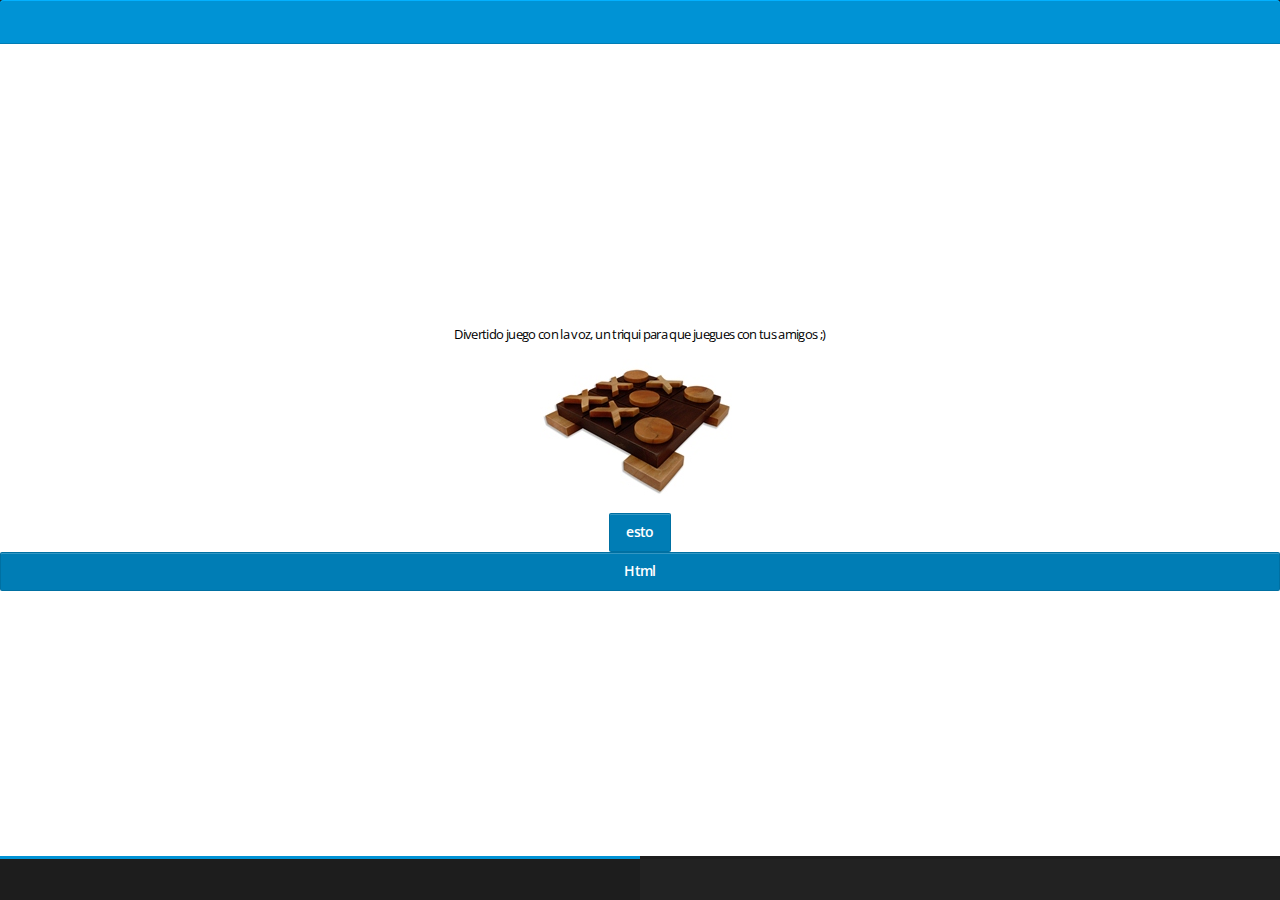
<file: Triqui/assets/www/app.html>
<html class=" scroll-enabled">
<head>
    <meta charset="utf-8">
    <title>Lungo 2.1 - Example</title>
    <meta name="description" content="">
    <meta name="author" content="Javier Jiménez Villar (@soyjavi)">
    <meta name="HandheldFriendly" content="True">
    <meta name="viewport" content="initial-scale=1.0, maximum-scale=1.0, user-scalable=no">
    <meta name="apple-mobile-web-app-capable" content="yes">
    <meta name="apple-mobile-web-app-status-bar-style" content="black">
    <meta name="format-detection" content="telephone=no">
    <meta http-equiv="cleartype" content="on">

    <!-- Main Stylesheet -->
	<link rel="stylesheet" href="css/index.css">
    <link rel="stylesheet" href="js/lungo/lungo.css">
    <link rel="stylesheet" href="js/lungo/lungo.icon.css">
    <link rel="stylesheet" href="js/lungo/lungo.icon.brand.css">
    <link rel="stylesheet" href="js/lungo/lungo.css">
    <link rel="stylesheet" href="js/lungo/theme.lungo.css">
	
	<!-- Lungo - Dependencies-->
	<script  type="text/javascript" async src="js/index.js"></script> 
	<script  type="text/javascript" async src="js/quojs/quo.js"></script>
    <script  type="text/javascript" async src="js/lungo/lungo.js"></script>
    <!-- Lungo - Sandbox App -->


	
</head>

<body class="app" data-position="fixed">
<!-- Transitions : slide, pop, cover -->


<section id="main" class="show" data-transition="slide">


    <header data-title="Triqui Voice">
<!--         <nav>
            <a href="#article_1" data-router="article" class="left">
                Home
            </a>
            <a href="#article_2" data-router="article" class="right">
                Go
            </a>
        </nav> -->
    </header>
    <footer>
        <nav>
            <a href="#article_1" data-router="article" data-icon="home" class="active"></a>
            <a href="#article_3" data-router="article" data-icon="settings"></a>
			<!--<a href="#second" data-router="section" data-icon="right"></a> -->
       </nav>
    </footer>
    <article id="article_1" class="active" data-transition="slide">
	
		<div id="container" >
			<div id="content">
				<div id='inner'>
					</br>
					Divertido juego con la voz, un triqui para que juegues con tus amigos ;)
					</br>
						<img  src="img/2_triqui_madera.jpg" />
					</br>
					<div id="init">
						</br>
						<!--<a href="#main2" data-router="section" class="small button" data-transition="slide"> </a>-->
						<a href="#" id="un_ejemplo" class="button">esto</a>
						<a href="#" onclick="gameInit()" class="button anchor">Html</a>
				
					</div>
				</div>
			</div>
		</div>
        
    </article>
    <article id="article_2" data-transition="slide">
        <div id="container" >
			<div id="content">
				<div id='inner'>
					<table class="triquiTable">
						<tr>
							<td>a
							</td>
							<td>b
							</td>
							<td>c
							</td>
						</tr>
						<tr>
							<td>d
							</td>
							<td>e
							</td>
							<td>f
							</td>
						</tr>
						<tr>
							<td>g
							</td>
							<td>h
							</td>
							<td>i
							</td>
						</tr>
					</table>
				</div>
			</div>
		</div>
    </article>
	
	<article id="article_3" data-transition="slide">
	Configuraciones		
	</article>
</section>


<section id="second">
    <header data-back="home blue" data-title="example"></header>
    <article id="article_1_1" class="active">
        SECOND SECTION
    </article>
</section>

	  
	  
<section id="main2" data-transition="slide">
    <header data-title="Triqui Voice">
<!--         <nav>
            <a href="#article_1" data-router="article" class="left">
                Home
            </a>
            <a href="#article_2" data-router="article" class="right">
                Go
            </a>
        </nav> -->
    </header>
    <footer>
        <nav>
            <a href="#article_1" data-router="article" data-icon="home" class="active"></a>
            <a href="#article_3" data-router="article" data-icon="settings"></a>
			<!--<a href="#second" data-router="section" data-icon="right"></a> -->
       </nav>
    </footer>
    <article id="article_1" class="active" data-transition="slide">
	

					Cuantos Jugadores?
					</br>

					<p>
						<a href="#article_2" data-router="article"  class="small button" data-transition="slide">
						1
						</a>
						<a href="#article_2" data-router="article"  class="small button" data-transition="slide">
						2
						</a>
						
					</p>

        
    </article>
    <article id="article_2" data-transition="slide">
        <div id="container" >
			<div id="content">
				<div id='inner'>
					<table class="triquiTable">
						<tr>
							<td>a
							</td>
							<td>b
							</td>
							<td>c
							</td>
						</tr>
						<tr>
							<td>d
							</td>
							<td>e
							</td>
							<td>f
							</td>
						</tr>
						<tr>
							<td>g
							</td>
							<td>h
							</td>
							<td>i
							</td>
						</tr>
					</table>
				</div>
			</div>
		</div>
    </article>
	
	<article id="article_3" data-transition="slide">
	Configuraciones		
	</article>
</section>

<div id="overlay" class="notification">
  <div class="window show">
    <strong>I'm an overlay</strong>
    <button id="hide">Go away, overlay</button>
  </div>
</div>


<script type="text/javascript">
Lungo.init({
            name: 'example'
        });

Lungo.dom('#un_ejemplo').tap(function() {
    Lungo.Notification.html('<p class="p_ntf"><br><br>Bienvenido<br><br></p><br>', "Cerrar");
});
</script>

</body></html>
</file>
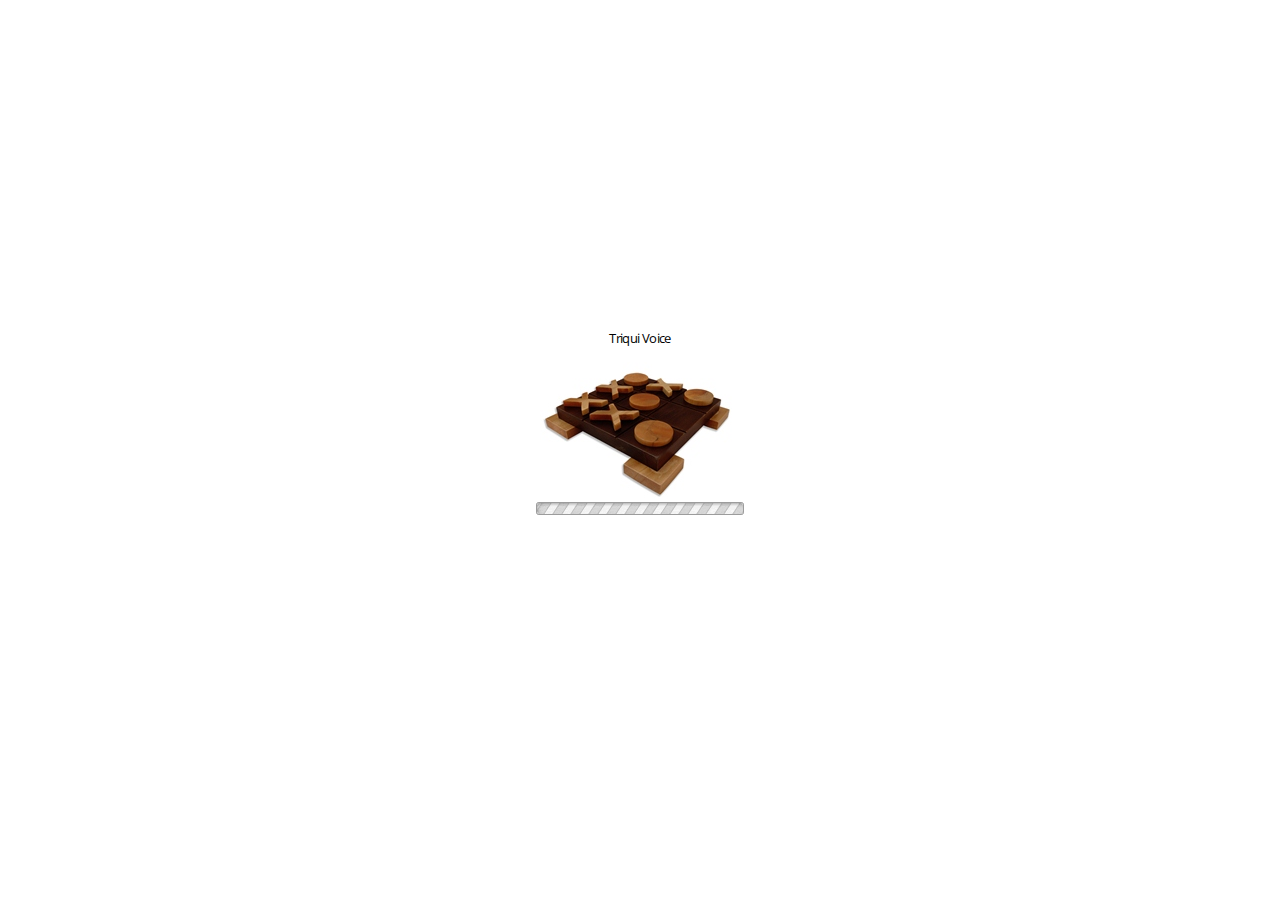
<file: Triqui/assets/www/index - copia.html>
<html class=" scroll-enabled">
<head>
    <meta charset="utf-8">
    <title>Lungo 2.1 - Example</title>
    <meta name="description" content="">
    <meta name="author" content="Javier Jiménez Villar (@soyjavi)">
    <meta name="HandheldFriendly" content="True">
    <meta name="viewport" content="initial-scale=1.0, maximum-scale=1.0, user-scalable=no">
    <meta name="apple-mobile-web-app-capable" content="yes">
    <meta name="apple-mobile-web-app-status-bar-style" content="black">
    <meta name="format-detection" content="telephone=no">
    <meta http-equiv="cleartype" content="on">

    <!-- Main Stylesheet -->
	<link rel="stylesheet" href="css/index.css">
    <link rel="stylesheet" href="js/lungo/lungo.css">
    <link rel="stylesheet" href="js/lungo/lungo.icon.css">
    <link rel="stylesheet" href="js/lungo/lungo.icon.brand.css">
    <link rel="stylesheet" href="js/lungo/lungo.css">
    <link rel="stylesheet" href="js/lungo/theme.lungo.css">
	
	<!-- Lungo - Dependencies -->
    <script src="js/quojs/quo.js"></script>
    <script src="js/lungo/lungo.js"></script><div class="notification"><div class="window"></div></div>
    <!-- Lungo - Sandbox App -->
	
	<!-- Phonegap Dependencies -->
    <!--  <script type="text/javascript" src="js/cordova-2.7.0.js"></script> -->
    <script type="text/javascript" src="js/index.js"></script>  
</head>

<body class="app" data-position="fixed">

<!-- Transitions : slide, pop, cover -->

	<section id="main" data-transition="cover" class="show">
		<article id="container" class="active">
			<div id="content">
				<div id='inner'>
					<b>Triqui Voice</b>
					</br>			
						<img  src="img/2_triqui_madera.jpg" />
					</br>
					<div id="init">
						<img  id="loading" src="img/border.gif" />
						</br>
						<a href="#loader" data-router="section" class="large button" id="comenzar" style="visibility:hidden">
						Start
						</a>
					</div>
				</div>
			</div>
		</article>
	</section>


    <section id="loader" data-transition="cover" >
        <header data-title="Asynchronoud load"><span class="title centered">Asynchronoud load</span></header>
        <article id="art1" >
            <br>
            <a href="#main2" data-router="section" class="large button" >
                Go to section
            </a>
			drhstjsrtjrdjkdrk
        </article>
    </section>

    
    
	<section id="main2" data-transition="cover">
		<header data-title="Async"><span class="title centered">Async</span></header>
		<article id="main-article" >
			Lorem ipsum dolor sit amet, consectetur adipiscing elit. Curabitur elementum molestie justo, eget tincidunt libero mollis vehicula. Nunc faucibus egestas leo, placerat rutrum tellus dictum imperdiet. Donec sit amet libero id metus fermentum blandit. Integer iaculis enim at nisi tincidunt ac mollis urna semper. Cras vehicula aliquam elementum. Quisque ac diam est, vel rhoncus urna. Aenean posuere vehicula ipsum, quis euismod diam euismod eu. Aenean mi sapien, pulvinar ut sodales ut, interdum vitae mi. Suspendisse et arcu leo. Nunc at metus at lectus condimentum malesuada. Curabitur sit amet risus ante, ac tincidunt dolor. Nulla sed odio sed ante adipiscing malesuada. Class aptent taciti sociosqu ad litora torquent per conubia nostra, per inceptos himenaeos.
		</article>
	</section>

	  

<script type="text/javascript">
    app.initialize();
</script>

</body></html>
</file>
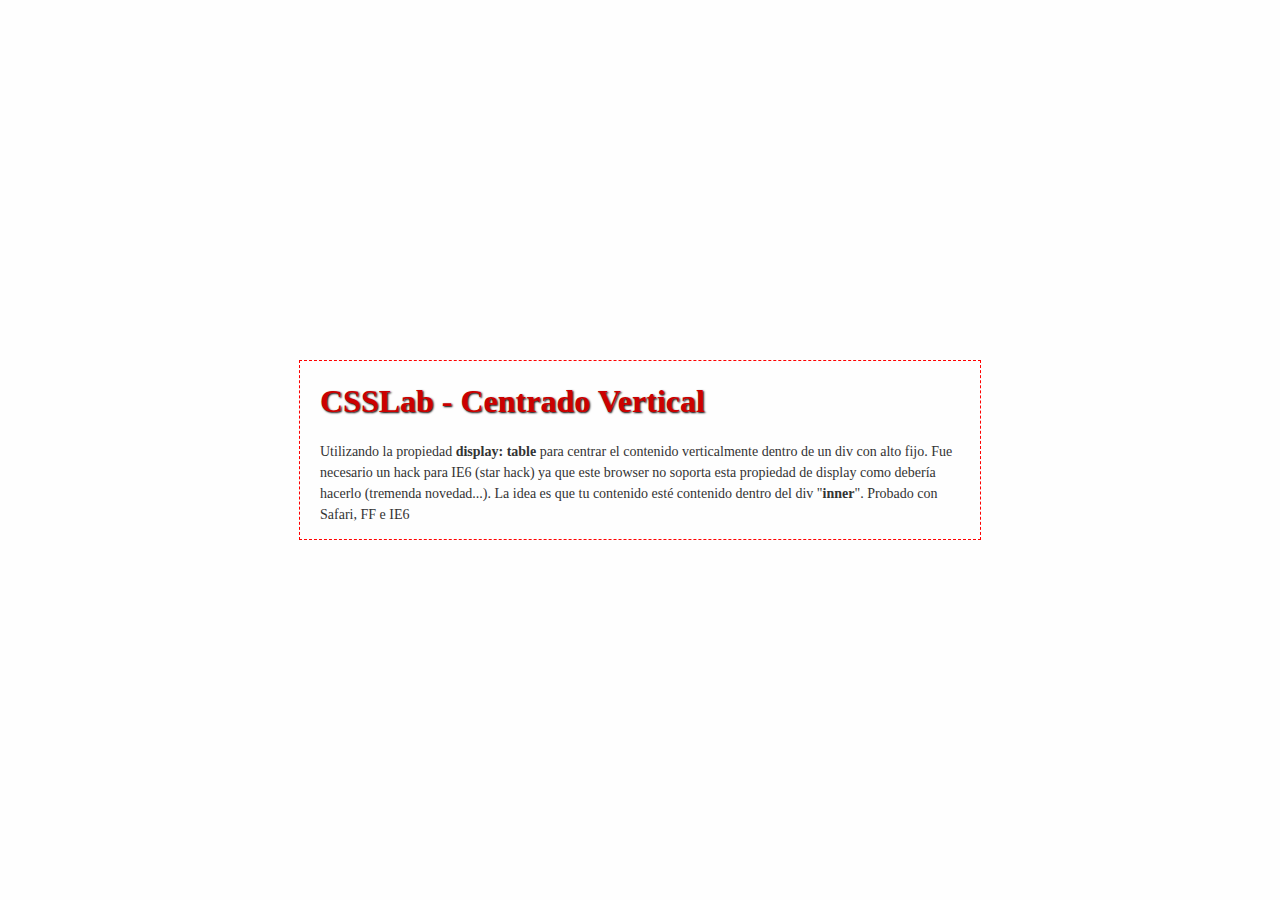
<file: Triqui/assets/www/index2.html>
<html xmlns="http://www.w3.org/1999/xhtml"><head>
<title>CSSLab - Centrado Vertical con CSS</title>
	
<style type="text/css">

html, body {
    margin: 0;
    padding: 0;
    height: 100%;
    }

body {
    font: 100% Georgia, serif;
    background-color: #fefefe;
    color: #333;
    }

p {
    font-size: 14px;
	line-height: 150%;
    }

h1 {
    color: #C00;
	text-shadow: #000 1px 1px 2px;
    }

#container {
    display: table;
    height: 100%;
    width: 100%;
    margin: 0;
    }

#content {
    display: table-cell;
    vertical-align: middle;
    position: relative;
    }

#inner {
    border: 1px dashed #F00;
    width: 50%;
    margin: 0 auto;
    padding: 0 20px;
    }

/* \*/
* html #content {
    top: 50%;
    left: 0;
    height: 1px;
    }

* html #content #inner {
    position: relative;
    top: -50%;
    }
/* */

</style>
</head>

<body>
  <div id="container">
    <div id="content">
      <div id="inner">
	  
        <h1>CSSLab - Centrado Vertical</h1>
        <p>Utilizando la propiedad <strong>display: table</strong> para centrar el contenido verticalmente dentro de un div con alto fijo. Fue necesario un hack para IE6 (star hack) ya que este browser no 	soporta esta propiedad de display como debería hacerlo (tremenda novedad...). La idea es que tu contenido esté contenido dentro del div "<strong>inner</strong>". Probado con Safari, FF e IE6 </p>
		
      </div><!-- fin inner -->
    </div><!-- fin content" -->
  </div>


</body></html>
</file>
<file: Triqui/assets/www/css/index.css>
#container {
    display: table;
    height: 100%;
    width: 100%;
    margin: 0;
	background-color:#FFF;
    }

#content {
    display: table-cell;
    vertical-align: middle;
    position: relative;
    }

#inner {
	text-align:center;
    margin: 0 auto;
    }
</file>
<file: Triqui/assets/www/js/lungo/lungo.css>
a,abbr,address,article,aside,audio,b,blockquote,body,caption,cite,code,dd,del,dfn,dialog,div,dl,dt,em,fieldset,figure,footer,form,h1,h2,h3,h4,h5,h6,header,hgroup,hr,html,i,iframe,img,ins,kbd,label,legend,li,mark,menu,nav,object,ol,p,pre,q,samp,section,small,span,strong,sub,sup,table,tbody,td,tfoot,th,thead,time,tr,ul,var,video{border:0;margin:0;outline:0;padding:0;font-size:100%;font-weight:normal}
article,aside,details,figcaption,figure,footer,header,hgroup,nav,section{display:block}
audio,canvas,video display: inline-block *display: inline *zoom: 1,audio:not([controls]) display: none,[hidden] display: none,html{height:100%;font-size:100%;-webkit-text-size-adjust:100%;-ms-text-size-adjust:100%}
body{margin:0;padding:0;width:100%;height:100%;-webkit-user-select:none;-webkit-touch-callout:none;-webkit-box-orient:vertical;-webkit-box-align:stretch;-webkit-tap-highlight-color:rgba(0,0,0,0);display:-webkit-box;}
body *{box-sizing:border-box;margin:0;padding:0;-webkit-user-select:none;-webkit-tap-highlight-color:rgba(255,255,255,0)}
a{text-decoration:none;-webkit-tap-highlight-color:rgba(0,0,0,0);}
a:hover{opacity:1}
img{border:0;-ms-interpolation-mode:bicubic;vertical-align:middle;font-size:0}
table{border-collapse:collapse;border-spacing:0}
th,td,caption{vertical-align:top;text-align:left}

body[data-position="absolute"] > section{position:absolute}
body[data-position="fixed"] > section{position:fixed}
body [data-transition]{display:block !important;-webkit-transition-property:opacity z-index transform;-moz-transition-property:opacity z-index transform;transition-property:opacity z-index transform;-webkit-transition-duration:350ms;-moz-transition-duration:350ms;transition-duration:350ms;-webkit-transition-timing-function:easeOutSine;-moz-transition-timing-function:easeOutSine;transition-timing-function:easeOutSine;-webkit-backface-visibility:hidden;-moz-backface-visibility:hidden;backface-visibility:hidden}
section{top:0;left:0;width:100%;height:100%;z-index:1;display:none;}
section.show{z-index:2;display:block}
section[data-transition="pop"]{opacity:0;-webkit-transform:scale(1.15);-moz-transform:scale(1.15);transform:scale(1.15);}
section[data-transition="pop"].show{-webkit-transform:scale(1);-moz-transform:scale(1);transform:scale(1);opacity:1}
section[data-transition="pop"].hide{-webkit-transform:scale(.9);-moz-transform:scale(.9);transform:scale(.9);opacity:0}
section[data-transition="slide"]{-webkit-transform:translateX(100%);-moz-transform:translateX(100%);transform:translateX(100%);visibility:visible !important;}
section[data-transition="slide"].show{-webkit-transform:translateX(0%);-moz-transform:translateX(0%);transform:translateX(0%)}
section[data-transition="slide"].hide{-webkit-transform:translateX(-100%);-moz-transform:translateX(-100%);transform:translateX(-100%)}
section[data-transition="cover"]{-webkit-transform:translateY(110%);-moz-transform:translateY(110%);transform:translateY(110%);}
section[data-transition="cover"].show,section[data-transition="cover"].hide{-webkit-transform:translateY(0%);-moz-transform:translateY(0%);transform:translateY(0%)}
section[data-transition="fade"]{opacity:0;}
section[data-transition="fade"]:first-child,section[data-transition="fade"].show{opacity:1}
section[data-transition="fade"]:hide{opacity:0}
header,footer{position:absolute;left:0;width:100%;display:block;z-index:1}
header{top:0;height:44px;line-height:44px;}
header .title{margin-left:4px;float:left;z-index:-1;font-size:1.44em;}
header .title.centered{position:absolute;left:32px;right:32px;text-align:center;display:inline-block}
header img.title{height:26px;margin:9px auto}
footer{bottom:0;height:44px}

article{position:absolute;top:0;bottom:0;width:inherit;height:auto;visibility:hidden;display:none;z-index:0;}
.show > article.active,.hide > article.active,.hiding > article.active{visibility:visible;display:block;z-index:1;}
.show > article.active.pull,.hide > article.active.pull,.hiding > article.active.pull{-webkit-transition-property:transform;-moz-transition-property:transform;transition-property:transform;-webkit-transition-duration:350ms;-moz-transition-duration:350ms;transition-duration:350ms}
header:not(.extended) ~ article{top:44px}
header.extended ~ article{top:74px}
footer ~ article{bottom:44px}
@media handheld, only screen and (min-width: 768px){article.aside{-webkit-transform:translate3d(0,0,0);-moz-transform:translate3d(0,0,0);transform:translate3d(0,0,0)}
}
section.aside:not(.small){-webkit-transform:translateX(264px);-moz-transform:translateX(264px);transform:translateX(264px)}
section.aside.small{-webkit-transform:translateX(64px);-moz-transform:translateX(64px);transform:translateX(64px)}
section.aside.right{-webkit-transform:translateX(-264px);-moz-transform:translateX(-264px);transform:translateX(-264px);}
section.aside.right.small{-webkit-transform:translateX(-64px);-moz-transform:translateX(-64px);transform:translateX(-64px)}
aside{position:absolute;top:0;bottom:0;height:inherit;width:264px;display:none;z-index:-1;}
aside.right{right:0}
aside.show{z-index:0;display:block}
aside header,aside footer{position:relative;left:none;height:44px}
aside footer{position:absolute;bottom:0}
aside.small{width:64px;}
aside.small nav{width:64px;text-align:center;}
aside.small nav a{display:block;padding:0;width:64px;height:64px;}
aside.small nav a .icon{position:absolute;width:inherit;font-size:48px;line-height:56px}
aside.small nav a .tag{position:relative;top:-64px;right:-18.823529411764707px}
aside.small nav a:first-child{margin-top:8px}

.row,.rows{width:100%;margin:0 auto;*zoom:1;}
.row:before,.rows:before,.row:after,.rows:after{content:"";display:table}
.row:after,.rows:after{clear:both}
.row.one,.rows.one{height:10%}
.row.two,.rows.two{height:20%}
.row.three,.rows.three{height:30%}
.row.four,.rows.four{height:40%}
.row.five,.rows.five{height:50%}
.row.six,.rows.six{height:60%}
.row.seven,.rows.seven{height:70%}
.row.eight,.rows.eight{height:80%}
.row.nine,.rows.nine{height:90%}
.row.ten,.rows.ten{height:100%}
.column,.columns{float:left;position:relative;display:block;height:100%;}
.column.centered,.columns.centered{float:none;margin:0 auto}
.column.one,.columns.one{width:10%}
.column.two,.columns.two{width:20%}
.column.three,.columns.three{width:30%}
.column.four,.columns.four{width:40%}
.column.five,.columns.five{width:50%}
.column.six,.columns.six{width:60%}
.column.seven,.columns.seven{width:70%}
.column.eight,.columns.eight{width:80%}
.column.nine,.columns.nine{width:90%}
.column.ten,.columns.ten{width:100%}
[class*="column"] + [class*="column"]:last-child{float:right}
[class*="column"] + [class*="column"].end{float:left}

.list li{list-style-type:none;padding:10px;position:relative;}
.list li,.list li a,.list li small,.list li .right{font-weight:300}
.list li.arrow::after{position:absolute;right:8px;top:40%;width:6px;height:6px;content:'';border-right:3px solid #d0d0d8;border-top:3px solid #d0d0d8;-webkit-transform:rotate(45deg);-moz-transform:rotate(45deg);transform:rotate(45deg)}
.list li a{display:block}
.list li > .icon,.list li > img{float:left;width:32px;height:32px;margin-right:8px;font-size:2.6em;line-height:1em;text-align:center}
.list li.thumb img,.list li.thumb .icon{margin:-10px 10px -10px -10px;height:53px !important;width:53px !important;font-size:3.6em}
.list li.anchor{padding:2px 10px;}
.list li.anchor .tag{display:none}
.list li strong{position:relative;font-size:1.2em;font-weight:400}
.list li small{display:block;overflow:hidden;white-space:nowrap;text-overflow:ellipsis;}
.list li small + .right{margin-top:-12px}
.list li small,.list li.anchor,.list li .right:not(.tag){font-size:.9em}
.list .loading .right{font-size:1em}
.list .right .icon,.list small .icon{height:13px !important;width:13px !important;margin-right:1px !important;font-size:1.2em !important;line-height:1.1em}
.list.indented li{margin-bottom:10px}

nav.groupbar,footer nav{display:-webkit-box;display:-moz-box;display:box;-webkit-box-pack:justify;-moz-box-pack:justify;box-pack:justify;width:100%;}
nav.groupbar > a,footer nav > a{-webkit-box-flex:1;-moz-box-flex:1;box-flex:1}
header nav a{padding:0 11px !important;z-index:1000;float:left}
header nav .button,header nav button{margin:6px 2px 0 2px;line-height:31px !important;}
header nav .button > .icon,header nav button > .icon{font-size:1.5em;position:relative;top:3px;height:20px;width:20px;line-height:20px;display:inline-block}
header nav.right a.button:last-child{margin-right:6px}
header nav:not(.right) a.button:first-child{margin-left:6px}
header nav a:not(.button){height:44px;}
header nav a:not(.button) > .icon{font-size:1.8em}
header nav .tag{position:relative;top:-12px;left:-12px;margin-right:-20px}
header nav abbr{font-size:.9em;font-weight:700}
header nav .icon ~ abbr{margin-left:4px;float:right}
header nav .loading{margin-top:.5em;font-size:1.6em;}
header nav .loading + .icon{display:none}
nav.groupbar{position:relative;top:44px;height:30px;width:100%;z-index:2;line-height:30px;}
nav.groupbar > a{padding:0;margin:0;height:30px !important;display:block;text-align:center;}
nav.groupbar > a .icon{font-size:1em;margin-right:2px}
nav.groupbar > a .tag{position:relative;top:-1px;left:2px}
footer nav a{text-align:center;display:block;padding:0;height:44px}
footer nav .icon{font-size:2em !important;line-height:44px;width:32px;display:inline-block}
footer nav .tag{top:-42px;left:4px;}
footer nav .tag .loading{top:0;font-size:1.4em}
footer nav abbr{display:none}
footer nav .tag{position:relative;top:-12px;left:-12px;margin-right:-20px}
footer nav.with-labels .icon{line-height:36px}
footer nav.with-labels abbr{display:block !important;margin-top:-8px;z-index:1;font-size:11px;line-height:14px;overflow:hidden;white-space:nowrap;text-overflow:ellipsis}

.overthrow-enabled .overthrow{overflow:auto;-webkit-overflow-scrolling:touch}
.scroll{overflow-x:hidden;overflow-y:scroll;-webkit-overflow-scrolling:touch;-webkit-box-flex:1;}
.scroll.horizontal{overflow-x:scroll;overflow-y:hidden;white-space:nowrap}
.scroll > *{-webkit-transform:translate3d(0,0,0)}
:not(.icon).left{float:left}
:not(.icon).right{float:right}
.hidden{display:none}
.indented > *{margin:10px}
.margined{margin:3%}
.wrapper{padding:8px 8px}
.icon.small{font-size:1.3em}
.framed{border:2px solid #fff}
.round{-webkit-border-radius:4px;-moz-border-radius:4px;border-radius:4px}
.block{display:block}
.tag{display:inline-block;padding:0 3px;font-size:11px !important;line-height:1.25em;height:1.35em;text-align:center}
.margin.bottom{margin-bottom:5px}
[data-control=carousel]{overflow:hidden;list-style:none;margin:0}
.text.thin{font-weight:300}
.text.normal{font-weight:400}
.text.bold{font-weight:600}
.text.extra-bold{font-weight:700}
.text.italic{font-style:italic}
.text.underline{text-decoration:underline}
.text.line-through{text-decoration:line-through}
.text.align_left{text-align:left}
.text.align_right{text-align:right}
.text.align_center{text-align:center}
.text.align_justify{text-align:justify}
.text.small{font-size:.9em}
.text.big{font-size:1.2em}
.text.opacity{opacity:.5}

.button,button{display:inline-block;padding:10px 16px;border:none;cursor:pointer;color:#fff !important;font-family:inherit;font-size:1.05em;font-weight:600;text-align:center;text-decoration:none;outline:none;}
.button:disabled,button:disabled,.button.disabled,button.disabled{background:rgba(255,255,255,0.2);color:#999 !important}
.button .icon,button .icon{font-size:1.2em}
.button.anchor,button.anchor{width:100%;position:relative;}
.button.anchor .icon,button.anchor .icon{position:absolute;left:8px}
.button.large,button.large{height:52px;padding:0 24px;font-size:1.4em;line-height:52px}
.button.small,button.small{height:30px;padding:0 8px;font-size:.9em;line-height:28px}

form label,.form label{font-size:1.1em}
form input,.form input,form textarea,.form textarea,form select,.form select,form .progress,.form .progress{margin-bottom:8px;font-size:1.2em}
form input[type="text"],.form input[type="text"],form input[type="password"],.form input[type="password"],form input[type="date"],.form input[type="date"],form input[type="datetime"],.form input[type="datetime"],form input[type="email"],.form input[type="email"],form input[type="number"],.form input[type="number"],form input[type="search"],.form input[type="search"],form input[type="tel"],.form input[type="tel"],form input[type="time"],.form input[type="time"],form input[type="url"],.form input[type="url"],form select,.form select,form textarea,.form textarea{display:block;width:100%;padding:0 6px;height:30px;-webkit-transition:all .15s linear;-moz-transition:all .15s linear;transition:all .15s linear;font-family:inherit;-webkit-appearance:none;-webkit-user-select:text;-webkit-font-smoothing:antialiased;}
form input[type="text"]:focus,.form input[type="text"]:focus,form input[type="password"]:focus,.form input[type="password"]:focus,form input[type="date"]:focus,.form input[type="date"]:focus,form input[type="datetime"]:focus,.form input[type="datetime"]:focus,form input[type="email"]:focus,.form input[type="email"]:focus,form input[type="number"]:focus,.form input[type="number"]:focus,form input[type="search"]:focus,.form input[type="search"]:focus,form input[type="tel"]:focus,.form input[type="tel"]:focus,form input[type="time"]:focus,.form input[type="time"]:focus,form input[type="url"]:focus,.form input[type="url"]:focus,form select:focus,.form select:focus,form textarea:focus,.form textarea:focus{outline:none !important}
form textarea,.form textarea{min-height:64px}
form fieldset,.form fieldset{padding:8px 8px 0 8px;}
form fieldset label,.form fieldset label{display:inline-block;float:left;width:20%;line-height:30px}
form fieldset label + input,.form fieldset label + input{width:80% !important}
form fieldset .icon,.form fieldset .icon{position:absolute;font-size:1.2em;line-height:30px;right:8px}
form fieldset input[type="text"],.form fieldset input[type="text"],form fieldset input[type="password"],.form fieldset input[type="password"],form fieldset input[type="date"],.form fieldset input[type="date"],form fieldset input[type="datetime"],.form fieldset input[type="datetime"],form fieldset input[type="email"],.form fieldset input[type="email"],form fieldset input[type="number"],.form fieldset input[type="number"],form fieldset input[type="search"],.form fieldset input[type="search"],form fieldset input[type="tel"],.form fieldset input[type="tel"],form fieldset input[type="time"],.form fieldset input[type="time"],form fieldset input[type="url"],.form fieldset input[type="url"],form fieldset textarea,.form fieldset textarea{-webkit-box-shadow:none;-moz-box-shadow:none;box-shadow:none;border:none;padding:0;}
form fieldset input[type="text"],.form fieldset input[type="text"],form fieldset input[type="password"],.form fieldset input[type="password"],form fieldset input[type="date"],.form fieldset input[type="date"],form fieldset input[type="datetime"],.form fieldset input[type="datetime"],form fieldset input[type="email"],.form fieldset input[type="email"],form fieldset input[type="number"],.form fieldset input[type="number"],form fieldset input[type="search"],.form fieldset input[type="search"],form fieldset input[type="tel"],.form fieldset input[type="tel"],form fieldset input[type="time"],.form fieldset input[type="time"],form fieldset input[type="url"],.form fieldset input[type="url"],form fieldset textarea,.form fieldset textarea,form fieldset input[type="text"]:focus,.form fieldset input[type="text"]:focus,form fieldset input[type="password"]:focus,.form fieldset input[type="password"]:focus,form fieldset input[type="date"]:focus,.form fieldset input[type="date"]:focus,form fieldset input[type="datetime"]:focus,.form fieldset input[type="datetime"]:focus,form fieldset input[type="email"]:focus,.form fieldset input[type="email"]:focus,form fieldset input[type="number"]:focus,.form fieldset input[type="number"]:focus,form fieldset input[type="search"]:focus,.form fieldset input[type="search"]:focus,form fieldset input[type="tel"]:focus,.form fieldset input[type="tel"]:focus,form fieldset input[type="time"]:focus,.form fieldset input[type="time"]:focus,form fieldset input[type="url"]:focus,.form fieldset input[type="url"]:focus,form fieldset textarea:focus,.form fieldset textarea:focus{background:none}
form label.select,.form label.select{position:relative;display:inline-block;width:100%;font-size:inherit;line-height:inherit}
form .select:after,.form .select:after{position:absolute;top:0;right:0;height:30px;width:30px;content:"▼";pointer-events:none;text-align:center;line-height:32px}
form input[type=range],.form input[type=range]{-webkit-appearance:none;outline:none;}
form input[type=range]:not(.checkbox),.form input[type=range]:not(.checkbox){height:15px;width:100%;padding:0;margin-top:2px;border:0;}
form input[type=range]:not(.checkbox)::-webkit-slider-thumb,.form input[type=range]:not(.checkbox)::-webkit-slider-thumb{top:-1px}
form input[type=range].checkbox,.form input[type=range].checkbox{width:64px;height:30px;line-height:30px;padding:0 1px;-webkit-border-radius:2px;-moz-border-radius:2px;border-radius:2px;}
form input[type=range].checkbox:after,.form input[type=range].checkbox:after{top:-28px;position:relative;content:"OFF";float:right;padding:0 8px;font-weight:700;font-size:12px;line-height:28px}
form input[type=range].checkbox.active:after,.form input[type=range].checkbox.active:after{float:left;content:"ON"}
form input[type=range]::-webkit-slider-thumb,.form input[type=range]::-webkit-slider-thumb{position:relative;width:24px;height:24px;margin:2px;-webkit-appearance:none}
form input[type=range]::-webkit-slider-thumb::after,.form input[type=range]::-webkit-slider-thumb::after{width:6px;height:6px;display:block;content:"";position:relative;-webkit-border-radius:3px;-moz-border-radius:3px;border-radius:3px;z-index:9;top:8.5px;left:8.5px}
form .progress,.form .progress{width:100%;}
form .progress .bar,.form .progress .bar{height:15px;line-height:15px;display:block;}
form .progress .bar .value,.form .progress .bar .value{display:block;height:inherit;width:0%;-webkit-transition:width 350ms easeOutSine;-moz-transition:width 350ms easeOutSine;transition:width 350ms easeOutSine}
@media screen and (-webkit-min-device-pixel-ratio:0){.custom-select select{padding-right:30px}
}
.loading{position:relative;left:50%;height:1em;width:1em;margin-left:-.5em;-webkit-transform-origin:.5em .5em;-moz-transform-origin:.5em .5em;transform-origin:.5em .5em;font-size:48px;}
.loading.disable{-webkit-animation:none;-moz-animation:none;display:none}
.loading > span{left:50%;margin-left:-.05em;}
.loading > span,.loading > span::before,.loading > span::after{display:block;position:absolute;width:.1em;height:.25em;top:0;-webkit-transform-origin:.05em .5em;-moz-transform-origin:.05em .5em;transform-origin:.05em .5em;-webkit-border-radius:.1em;-moz-border-radius:.1em;border-radius:.1em}
.loading > span::before,.loading > span::after{content:" "}
.loading > span.top{-webkit-transform:rotate(0);-moz-transform:rotate(0);transform:rotate(0)}
.loading > span.right{-webkit-transform:rotate(90deg);-moz-transform:rotate(90deg);transform:rotate(90deg)}
.loading > span.bottom{-webkit-transform:rotate(180deg);-moz-transform:rotate(180deg);transform:rotate(180deg)}
.loading > span.left{-webkit-transform:rotate(270deg);-moz-transform:rotate(270deg);transform:rotate(270deg)}
.loading > span::before{-webkit-transform:rotate(30deg);-moz-transform:rotate(30deg);transform:rotate(30deg)}
.loading > span::after{-webkit-transform:rotate(-30deg);-moz-transform:rotate(-30deg);transform:rotate(-30deg)}
.loading > span.top{background-color:rgba(0,0,0,0.99)}
.loading > span.top::after{background-color:rgba(0,0,0,0.9)}
.loading > span.left::before{background-color:rgba(0,0,0,0.8)}
.loading > span.left{background-color:rgba(0,0,0,0.7)}
.loading > span.left::after{background-color:rgba(0,0,0,0.6)}
.loading > span.bottom::before{background-color:rgba(0,0,0,0.5)}
.loading > span.bottom{background-color:rgba(0,0,0,0.4)}
.loading > span.bottom::after{background-color:rgba(0,0,0,0.35)}
.loading > span.right::before{background-color:rgba(0,0,0,0.3)}
.loading > span.right{background-color:rgba(0,0,0,0.25)}
.loading > span.right::after{background-color:rgba(0,0,0,0.2)}
.loading > span.top::before{background-color:rgba(0,0,0,0.15)}
.loading.white > span.top{background-color:rgba(255,255,255,0.99)}
.loading.white > span.top::after{background-color:rgba(255,255,255,0.9)}
.loading.white > span.left::before{background-color:rgba(255,255,255,0.8)}
.loading.white > span.left{background-color:rgba(255,255,255,0.7)}
.loading.white > span.left::after{background-color:rgba(255,255,255,0.6)}
.loading.white > span.bottom::before{background-color:rgba(255,255,255,0.5)}
.loading.white > span.bottom{background-color:rgba(255,255,255,0.4)}
.loading.white > span.bottom::after{background-color:rgba(255,255,255,0.35)}
.loading.white > span.right::before{background-color:rgba(255,255,255,0.3)}
.loading.white > span.right{background-color:rgba(255,255,255,0.25)}
.loading.white > span.right::after{background-color:rgba(255,255,255,0.2)}
.loading.white > span.top::before{background-color:rgba(255,255,255,0.15)}
section.show .loading,section.active .loading,.notification .loading{-webkit-animation:rotatingLoader .5s infinite linear;moz-animation:rotatingLoader .5s infinite linear}
@-webkit-keyframes rotatingLoader{0%{-webkit-transform:rotate(0);-moz-transform:rotate(0);transform:rotate(0)}
8.32%{-webkit-transform:rotate(0);-moz-transform:rotate(0);transform:rotate(0)}
8.33%{-webkit-transform:rotate(30deg);-moz-transform:rotate(30deg);transform:rotate(30deg)}
16.65%{-webkit-transform:rotate(30deg);-moz-transform:rotate(30deg);transform:rotate(30deg)}
16.66%{-webkit-transform:rotate(60deg);-moz-transform:rotate(60deg);transform:rotate(60deg)}
24.99%{-webkit-transform:rotate(60deg);-moz-transform:rotate(60deg);transform:rotate(60deg)}
25%{-webkit-transform:rotate(90deg);-moz-transform:rotate(90deg);transform:rotate(90deg)}
33.32%{-webkit-transform:rotate(90deg);-moz-transform:rotate(90deg);transform:rotate(90deg)}
33.33%{-webkit-transform:rotate(120deg);-moz-transform:rotate(120deg);transform:rotate(120deg)}
41.65%{-webkit-transform:rotate(120deg);-moz-transform:rotate(120deg);transform:rotate(120deg)}
41.66%{-webkit-transform:rotate(150deg);-moz-transform:rotate(150deg);transform:rotate(150deg)}
49.99%{-webkit-transform:rotate(150deg);-moz-transform:rotate(150deg);transform:rotate(150deg)}
50%{-webkit-transform:rotate(180deg);-moz-transform:rotate(180deg);transform:rotate(180deg)}
58.32%{-webkit-transform:rotate(180deg);-moz-transform:rotate(180deg);transform:rotate(180deg)}
58.33%{-webkit-transform:rotate(210deg);-moz-transform:rotate(210deg);transform:rotate(210deg)}
66.65%{-webkit-transform:rotate(210deg);-moz-transform:rotate(210deg);transform:rotate(210deg)}
66.66%{-webkit-transform:rotate(240deg);-moz-transform:rotate(240deg);transform:rotate(240deg)}
74.99%{-webkit-transform:rotate(240deg);-moz-transform:rotate(240deg);transform:rotate(240deg)}
75%{-webkit-transform:rotate(270deg);-moz-transform:rotate(270deg);transform:rotate(270deg)}
83.32%{-webkit-transform:rotate(270deg);-moz-transform:rotate(270deg);transform:rotate(270deg)}
83.33%{-webkit-transform:rotate(300deg);-moz-transform:rotate(300deg);transform:rotate(300deg)}
91.65%{-webkit-transform:rotate(300deg);-moz-transform:rotate(300deg);transform:rotate(300deg)}
91.66%{-webkit-transform:rotate(330deg);-moz-transform:rotate(330deg);transform:rotate(330deg)}
100%{-webkit-transform:rotate(330deg);-moz-transform:rotate(330deg);transform:rotate(330deg)}
}@-moz-keyframes rotatingLoader{0%{-webkit-transform:rotate(0);-moz-transform:rotate(0);transform:rotate(0)}
8.32%{-webkit-transform:rotate(0);-moz-transform:rotate(0);transform:rotate(0)}
8.33%{-webkit-transform:rotate(30deg);-moz-transform:rotate(30deg);transform:rotate(30deg)}
16.65%{-webkit-transform:rotate(30deg);-moz-transform:rotate(30deg);transform:rotate(30deg)}
16.66%{-webkit-transform:rotate(60deg);-moz-transform:rotate(60deg);transform:rotate(60deg)}
24.99%{-webkit-transform:rotate(60deg);-moz-transform:rotate(60deg);transform:rotate(60deg)}
25%{-webkit-transform:rotate(90deg);-moz-transform:rotate(90deg);transform:rotate(90deg)}
33.32%{-webkit-transform:rotate(90deg);-moz-transform:rotate(90deg);transform:rotate(90deg)}
33.33%{-webkit-transform:rotate(120deg);-moz-transform:rotate(120deg);transform:rotate(120deg)}
41.65%{-webkit-transform:rotate(120deg);-moz-transform:rotate(120deg);transform:rotate(120deg)}
41.66%{-webkit-transform:rotate(150deg);-moz-transform:rotate(150deg);transform:rotate(150deg)}
49.99%{-webkit-transform:rotate(150deg);-moz-transform:rotate(150deg);transform:rotate(150deg)}
50%{-webkit-transform:rotate(180deg);-moz-transform:rotate(180deg);transform:rotate(180deg)}
58.32%{-webkit-transform:rotate(180deg);-moz-transform:rotate(180deg);transform:rotate(180deg)}
58.33%{-webkit-transform:rotate(210deg);-moz-transform:rotate(210deg);transform:rotate(210deg)}
66.65%{-webkit-transform:rotate(210deg);-moz-transform:rotate(210deg);transform:rotate(210deg)}
66.66%{-webkit-transform:rotate(240deg);-moz-transform:rotate(240deg);transform:rotate(240deg)}
74.99%{-webkit-transform:rotate(240deg);-moz-transform:rotate(240deg);transform:rotate(240deg)}
75%{-webkit-transform:rotate(270deg);-moz-transform:rotate(270deg);transform:rotate(270deg)}
83.32%{-webkit-transform:rotate(270deg);-moz-transform:rotate(270deg);transform:rotate(270deg)}
83.33%{-webkit-transform:rotate(300deg);-moz-transform:rotate(300deg);transform:rotate(300deg)}
91.65%{-webkit-transform:rotate(300deg);-moz-transform:rotate(300deg);transform:rotate(300deg)}
91.66%{-webkit-transform:rotate(330deg);-moz-transform:rotate(330deg);transform:rotate(330deg)}
100%{-webkit-transform:rotate(330deg);-moz-transform:rotate(330deg);transform:rotate(330deg)}
}
.notification{position:absolute;top:0;width:100%;height:100%;z-index:3;display:none;background-color:rgba(0,0,0,0.75);}
.notification .window{position:relative;opacity:0;-webkit-transition:all 350ms;-moz-transition:all 350ms;transition:all 350ms;text-align:center;}
.notification .window.show{opacity:1;-webkit-transition-delay:350ms;-moz-transition-delay:350ms;transition-delay:350ms}
.notification .window strong,.notification .window small{display:block}
.notification .window.growl{left:50%;top:50%;width:104px;margin:-52px auto auto -52px;padding:24px 8px;-webkit-transform:scale(.2);-moz-transform:scale(.2);transform:scale(.2);}
.notification .window.growl.show{-webkit-transform:scale(1);-moz-transform:scale(1);transform:scale(1)}
.notification .window.growl > .icon{font-size:3.6em;line-height:1em;}
.notification .window.growl > .icon ~ strong{margin-bottom:-12px}
.notification .window.growl small{display:none}
.notification .window:not(.growl){width:280px;left:0;top:0;margin:22px auto 0;-webkit-transform:translateY(100%);-moz-transform:translateY(100%);transform:translateY(100%);}
.notification .window:not(.growl).show{-webkit-transform:translateY(0%);-moz-transform:translateY(0%);transform:translateY(0%)}
.notification .window:not(.growl):not(.html){padding-top:24px;}
.notification .window:not(.growl):not(.html) > .icon{font-size:4em;line-height:1em}
.notification .window:not(.growl):not(.html) > strong{font-size:1.2em}
.notification .window:not(.growl):not(.html) > strong,.notification .window:not(.growl):not(.html) small{padding:0 16px 16px 16px}
.notification .window:not(.growl).html .close{position:absolute;top:-14px;right:-14px;font-size:14px;line-height:24px;font-weight:normal;width:24px;height:24px;-webkit-border-radius:14px;-moz-border-radius:14px;border-radius:14px}

section.show > [data-control="pull"]{position:absolute;z-index:-1;top:44px;width:100%;height:80px;padding:10px 0;text-align:center;}
section.show > [data-control="pull"] > .icon{display:inline-block;width:48px;height:48px;font-size:44px;line-height:48px;-webkit-transition:all 300ms;-moz-transition:all 300ms;transition:all 300ms}
section.show > [data-control="pull"] > .loading{display:none;left:0%}
section.show > [data-control="pull"] > strong{position:relative;top:-16px;margin-left:4px;font-size:1.1em}
section.show > [data-control="pull"].rotate > .icon{-webkit-transform:rotate(180deg);-moz-transform:rotate(180deg);transform:rotate(180deg)}
section.show > [data-control="pull"].refresh > .icon{display:none}
section.show > [data-control="pull"].refresh > .loading{display:inline-block}

.splash{text-align:center;}
.splash > form{margin:24px 32px}
.splash img{max-width:206px;margin:20% auto 0%}
.splash h1{margin-top:20%;font-size:2.2em;font-weight:bold}
.splash .button{margin-top:10px}
.splash .copyright{position:absolute;width:100%;bottom:8px;left:0;font-size:.8em;font-style:normal;padding:0}
</file>
<file: Triqui/assets/www/js/lungo/lungo.icon.css>
@font-face{font-family:'lungojsicon';src:url("[data-uri]");font-weight:normal;font-style:normal}
.icon:before{font-family:'lungojsicon';font-weight:normal !important}
.icon.home:before{content:"\0021"}
.icon.picture:before{content:"\0023"}
.icon.camera:before{content:"\0024"}
.icon.music:before{content:"\0025"}
.icon.broadcast:before{content:"\0026"}
.icon.microphone:before{content:"\0027"}
.icon.book:before{content:"\0028"}
.icon.folder:before{content:"\002a"}
.icon.tag:before{content:"\002b"}
.icon.ticket:before{content:"\002c"}
.icon.cart:before{content:"\002d"}
.icon.phone:before{content:"\002f"}
.icon.address:before{content:"\0030"}
.icon.mail:before{content:"\0031"}
.icon.mail-open:before{content:"\0032"}
.icon.pushpin:before{content:"\0033"}
.icon.compass:before{content:"\0034"}
.icon.clock:before{content:"\0035"}
.icon.calendar:before{content:"\0036"}
.icon.mobile:before{content:"\0037"}
.icon.inbox:before{content:"\0038"}
.icon.inbox-full:before{content:"\0039"}
.icon.user:before{content:"\003a"}
.icon.users:before{content:"\003b"}
.icon.vcard:before{content:"\003c"}
.icon.chat:before{content:"\003d"}
.icon.message:before{content:"\003e"}
.icon.search:before{content:"\003f"}
.icon.pie:before{content:"\0041"}
.icon.bars:before{content:"\0042"}
.icon.remove:before{content:"\0043"}
.icon.grid:before{content:"\0044"}
.icon.menu:before{content:"\0045"}
.icon.cloud:before{content:"\0047"}
.icon.upload:before{content:"\0048"}
.icon.star:before{content:"\004b"}
.icon.star-full:before{content:"\004a"}
.icon.heart:before{content:"\0049"}
.icon.heart-full:before{content:"\004c"}
.icon.thumbs-up:before{content:"\004d"}
.icon.thumbs-down:before{content:"\004e"}
.icon.help:before{content:"\0050"}
.icon.warning:before{content:"\0052"}
.icon.info:before{content:"\0053"}
.icon.cancel:before{content:"\0054"}
.icon.check:before{content:"\0051"}
.icon.multiply:before,.icon.close:before{content:"\0055"}
.icon.plus:before{content:"\0056"}
.icon.minus:before{content:"\0057"}
.icon.left:before{content:"\0058"}
.icon.down:before{content:"\0059"}
.icon.right:before{content:"\005a"}
.icon.up:before{content:"\005b"}
.icon.refresh:before{content:"\005c"}
.icon.share:before{content:"\002e"}
.icon.settings:before{content:"\004f"}
.icon.accessibility:before{content:"\0040"}
.icon.pencil:before{content:"\0022"}
.icon.file:before{content:"\005d"}
.icon.lock:before{content:"\0046"}
.icon.map:before{content:"\0029"}
.icon.eye:before{content:"\005e"}
</file>
<file: Triqui/assets/www/js/lungo/lungo.icon.brand.css>
@font-face{font-family:'lungojsiconbrand';src:url("[data-uri]");font-weight:normal;font-style:normal}
.icon.brand:before{font-family:'lungojsiconbrand';font-weight:normal !important}
.icon.brand.google-plus:before{content:"\0026"}
.icon.brand.google-plus-2:before{content:"\0021"}
.icon.brand.facebook:before{content:"\0025"}
.icon.brand.facebook-2:before{content:"\0022"}
.icon.brand.twitter:before{content:"\0023"}
.icon.brand.twitter-2:before{content:"\0024"}
.icon.brand.feed:before{content:"\0028"}
.icon.brand.feed-2:before{content:"\0027"}
.icon.brand.vimeo:before{content:"\0029"}
.icon.brand.vimeo-2:before{content:"\002a"}
.icon.brand.flickr:before{content:"\002b"}
.icon.brand.flickr-2:before{content:"\002c"}
.icon.brand.dribbble:before{content:"\002d"}
.icon.brand.dribbble-2:before{content:"\002e"}
.icon.brand.forrst:before{content:"\002f"}
.icon.brand.deviantart:before{content:"\0030"}
.icon.brand.deviantart-2:before{content:"\0031"}
.icon.brand.git:before{content:"\0032"}
.icon.brand.git-2:before{content:"\0033"}
.icon.brand.github:before{content:"\0044"}
.icon.brand.github-2:before{content:"\0045"}
.icon.brand.branch:before{content:"\0035"}
.icon.brand.fork:before{content:"\0034"}
.icon.brand.wordpress:before{content:"\0036"}
.icon.brand.wordpress-2:before{content:"\0037"}
.icon.brand.apple:before{content:"\0038"}
.icon.brand.android:before{content:"\0039"}
.icon.brand.windows:before{content:"\003a"}
.icon.brand.skype:before{content:"\003b"}
.icon.brand.linkedin:before{content:"\003c"}
.icon.brand.html5:before{content:"\003d"}
.icon.brand.html5-2:before{content:"\003e"}
.icon.brand.css3:before{content:"\003f"}
.icon.brand.chrome:before{content:"\0040"}
.icon.brand.firefox:before{content:"\0041"}
.icon.brand.IE:before{content:"\0042"}
.icon.brand.opera:before{content:"\0043"}
</file>
<file: Triqui/assets/www/js/lungo/theme.lungo.css>
/**
 * Stylesheet
 *
 * @namespace Lungo.Theme
 * @class Default
 *
 * @author Javier Jimenez Villar <javi@tapquo.com> || @soyjavi
 */
@import url("http://fonts.googleapis.com/css?family=Open+Sans:300,400,600,700");
/* -------------------------- THEME -------------------------- */
body {
  background-color: #222;
  font-family: "Open Sans", "Helvetica Neue", Helvetica, Arial, sans-serif;
  font-weight: 400;
  font-size: 13px;
  line-height: 1.3em;
  letter-spacing: -0.05em;
}
.theme,
li.theme,
a.theme {
  background-color: THEME-light;
}
.theme:active,
li.theme:active,
a.theme:active {
  background-color: #0093d5;
}
[data-control="pull"] {
  color: #666;
  -webkit-text-shadow: 0 1px 0 #fff;
  -moz-text-shadow: 0 1px 0 #fff;
  text-shadow: 0 1px 0 #fff;
}
/* -------------------------- LAYOUT COLORS -------------------------- */
section > header {
  background-color: #0093d5;
  -webkit-box-shadow: 0 1px 3px rgba(0,0,0,0.25), inset 0 1px 0 #03b1ff, inset 0 -1px 0 #007db5;
  -moz-box-shadow: 0 1px 3px rgba(0,0,0,0.25), inset 0 1px 0 #03b1ff, inset 0 -1px 0 #007db5;
  box-shadow: 0 1px 3px rgba(0,0,0,0.25), inset 0 1px 0 #03b1ff, inset 0 -1px 0 #007db5;
  color: #fff;
  -webkit-border-radius: 4px 4px 0 0;
  -moz-border-radius: 4px 4px 0 0;
  border-radius: 4px 4px 0 0;
}
section > footer,
section nav.groupbar {
  background-color: #222;
  -webkit-box-shadow: inset 0 3px 0 #1d1d1d;
  -moz-box-shadow: inset 0 3px 0 #1d1d1d;
  box-shadow: inset 0 3px 0 #1d1d1d;
}
section > article,
section > [data-control="pull"] {
  background-color: #f4f5f5;
}
section > article.splash,
section > [data-control="pull"].splash {
  background: #222;
  color: #fff;
}
section.aside {
  -webkit-box-shadow: -1px 0 2px rgba(0,0,0,0.2);
  -moz-box-shadow: -1px 0 2px rgba(0,0,0,0.2);
  box-shadow: -1px 0 2px rgba(0,0,0,0.2);
}
section.aside.right {
  -webkit-box-shadow: 1px 0 2px rgba(0,0,0,0.2);
  -moz-box-shadow: 1px 0 2px rgba(0,0,0,0.2);
  box-shadow: 1px 0 2px rgba(0,0,0,0.2);
}
aside {
  background-color: #1d1d1d;
  color: #fff;
}
aside > header,
aside > footer {
  background-color: #181818;
}
aside > header {
  -webkit-box-shadow: 0 1px 3px rgba(0,0,0,0.25), inset 0 1px 0 #222, inset 0 -1px 0 #141414;
  -moz-box-shadow: 0 1px 3px rgba(0,0,0,0.25), inset 0 1px 0 #222, inset 0 -1px 0 #141414;
  box-shadow: 0 1px 3px rgba(0,0,0,0.25), inset 0 1px 0 #222, inset 0 -1px 0 #141414;
}
/* -------------------------- NAVIGATION -------------------------- */
section > header > nav a:not(.button) {
  color: #00608a;
  -webkit-text-shadow: 0 1px 0 #20baff;
  -moz-text-shadow: 0 1px 0 #20baff;
  text-shadow: 0 1px 0 #20baff;
}
section > header > nav a:not(.button):active {
  color: #004a6b;
}
section > nav.groupbar > a.active {
  -webkit-box-shadow: inset 0 -3px 0 #0093d5;
  -moz-box-shadow: inset 0 -3px 0 #0093d5;
  box-shadow: inset 0 -3px 0 #0093d5;
}
section > footer > nav > a,
nav.groupbar > a {
  color: #888;
}
section > footer > nav > a.active,
nav.groupbar > a.active {
  color: #fff;
}
section > footer > nav > a {
  -webkit-box-shadow: 1px 0 0 #1d1d1d;
  -moz-box-shadow: 1px 0 0 #1d1d1d;
  box-shadow: 1px 0 0 #1d1d1d;
}
section > footer > nav > a.active {
  color: #fff;
  background-color: #1d1d1d;
  -webkit-box-shadow: inset 0 3px 0 #0093d5;
  -moz-box-shadow: inset 0 3px 0 #0093d5;
  box-shadow: inset 0 3px 0 #0093d5;
}
aside nav a {
  color: #4e4e4e;
}
aside nav a:active {
  color: #919191;
}
/* -------------------------- LISTS -------------------------- */
section .list li {
  background: #fff;
}
section .list li:not(.anchor) {
  border-bottom: inset 1px #ebebeb;
}
section .list li.secondary {
  -webkit-box-shadow: inset 4px 0px 0px #bfbfbf;
  -moz-box-shadow: inset 4px 0px 0px #bfbfbf;
  box-shadow: inset 4px 0px 0px #bfbfbf;
}
section .list li.accept {
  -webkit-box-shadow: inset 4px 0px 0px #3fb58e;
  -moz-box-shadow: inset 4px 0px 0px #3fb58e;
  box-shadow: inset 4px 0px 0px #3fb58e;
}
section .list li.cancel {
  -webkit-box-shadow: inset 4px 0px 0px #ee6557;
  -moz-box-shadow: inset 4px 0px 0px #ee6557;
  box-shadow: inset 4px 0px 0px #ee6557;
}
section .list li,
section .list li a {
  color: #333;
}
section .list li.anchor,
section .list li a.anchor {
  background: #222;
}
section .list li.dark,
section .list li a.dark {
  background: #595959;
}
section .list li.selectable:active,
section .list li a.selectable:active,
section .list li.theme,
section .list li a.theme,
section .list li.active,
section .list li a.active {
  background: #03b1ff;
}
section .list li.light,
section .list li a.light {
  background: #ebebeb;
  color: #7a7a7a;
}
section .list li.dark,
section .list li a.dark,
section .list li.selectable:active,
section .list li a.selectable:active,
section .list li.theme,
section .list li a.theme,
section .list li.anchor,
section .list li a.anchor,
section .list li.dark small,
section .list li a.dark small,
section .list li.selectable:active small,
section .list li a.selectable:active small,
section .list li.theme small,
section .list li a.theme small,
section .list li.anchor small,
section .list li a.anchor small,
section .list li.dark .right:not(.tag),
section .list li a.dark .right:not(.tag),
section .list li.selectable:active .right:not(.tag),
section .list li a.selectable:active .right:not(.tag),
section .list li.theme .right:not(.tag),
section .list li a.theme .right:not(.tag),
section .list li.anchor .right:not(.tag),
section .list li a.anchor .right:not(.tag) {
  color: #fff;
}
section .list li small,
section .list li a small,
section .list li .right:not(.tag),
section .list li a .right:not(.tag) {
  color: #7a7a7a;
}
.list:not(.indented) li.dark,
.list:not(.indented) li.theme,
.list:not(.indented) li.light {
  border-bottom-color: rgba(0,0,0,0.1);
}
aside .list li {
  background: none;
}
aside .list li:not(:first-child) {
  border-top: solid 1px #222;
}
aside .list li:not(:last-child) {
  border-bottom: solid 1px #141414;
}
aside .list li.active {
  background: #0093d5;
  border-color: transparent;
}
aside .list li.active strong,
aside .list li.active small,
aside .list li.active .icon {
  color: #fff;
}
aside .list li strong {
  color: #999;
}
aside .list li small,
aside .list li .icon {
  color: #666;
}
/* -------------------------- TAG -------------------------- */
.tag:not(.icon) {
  color: #fff;
  -webkit-border-radius: 2px;
  -moz-border-radius: 2px;
  border-radius: 2px;
  font-weight: 700 !important;
}
.tag:not(.icon).count {
  background-color: #0093d5;
}
.tag:not(.icon) header .count {
  background-color: THEME-dark !important;
}
footer .tag:not(.icon) {
  -webkit-box-shadow: inset 0 1px 1px rgba(255,255,255,0.3), 0 1px 2px rgba(0,0,0,0.5);
  -moz-box-shadow: inset 0 1px 1px rgba(255,255,255,0.3), 0 1px 2px rgba(0,0,0,0.5);
  box-shadow: inset 0 1px 1px rgba(255,255,255,0.3), 0 1px 2px rgba(0,0,0,0.5);
}
/* -------------------------- NOTIFICATION -------------------------- */
.notification {
  color: #fff;
}
.notification .window.growl {
  background: rgba(0,0,0,0.8);
}
.notification .window:not(.growl) {
  background: #e6e6e6;
  color: #222;
  -webkit-box-shadow: 0 0 8px #000;
  -moz-box-shadow: 0 0 8px #000;
  box-shadow: 0 0 8px #000;
}
.notification .window:not(.growl) button,
.notification .window:not(.growl) .button {
  background: #fff !important;
  -webkit-box-shadow: none !important;
  -moz-box-shadow: none !important;
  box-shadow: none !important;
  color: #007db5 !important;
  -webkit-border-radius: 0px !important;
  -moz-border-radius: 0px !important;
  border-radius: 0px !important;
  border: none !important;
  margin-bottom: 1px;
}
.notification .window:not(.growl).error {
  background: #dd2916;
  color: #fff;
}
.notification .window:not(.growl).success {
  background: #2f886b;
  color: #fff;
}
/* -------------------------- BUTTONS -------------------------- */
header .button,
header button {
  background-color: #007db5;
  -webkit-box-shadow: 0 1px 0 #03b1ff, inset 0 1px 0 #00608a;
  -moz-box-shadow: 0 1px 0 #03b1ff, inset 0 1px 0 #00608a;
  box-shadow: 0 1px 0 #03b1ff, inset 0 1px 0 #00608a;
  -webkit-border-radius: 4px;
  -moz-border-radius: 4px;
  border-radius: 4px;
}
header .button:active,
header button:active {
  background-color: #005880;
}
article .button,
article button {
  -webkit-border-radius: FORM-border-radius;
  -moz-border-radius: FORM-border-radius;
  border-radius: FORM-border-radius;
  color: #fff;
  -webkit-border-radius: 2px;
  -moz-border-radius: 2px;
  border-radius: 2px;
  -webkit-box-shadow: inset 0 1px 0 rgba(255,255,255,0.2);
  -moz-box-shadow: inset 0 1px 0 rgba(255,255,255,0.2);
  box-shadow: inset 0 1px 0 rgba(255,255,255,0.2);
  border: solid 1px rgba(0,0,0,0.1);
}
article .button:active,
article button:active {
  -webkit-box-shadow: inset 0 0 128px rgba(0,0,0,0.25);
  -moz-box-shadow: inset 0 0 128px rgba(0,0,0,0.25);
  box-shadow: inset 0 0 128px rgba(0,0,0,0.25);
  border-color: none;
}
article .button.secondary,
article button.secondary {
  color: #666 !important;
}
article .button[disabled],
article button[disabled] {
  background-color: #000;
}
article button,
article .button,
article .tag:not(.icon) {
  background-color: #007db5;
}
article button.secondary,
article .button.secondary,
article .tag:not(.icon).secondary {
  background-color: #bfbfbf;
}
article button.accept,
article .button.accept,
article .tag:not(.icon).accept {
  background-color: #3fb58e;
}
article button.cancel,
article .button.cancel,
article .tag:not(.icon).cancel {
  background-color: #ee6557;
}
/* -------------------------- BUTTONS -------------------------- */
form label,
.form label {
  color: #aaa;
  font-weight: 300;
}
form fieldset,
.form fieldset {
  background: #fff;
  border-bottom: solid 1px #eee;
}
form fieldset .icon,
.form fieldset .icon {
  color: #ccc;
}
form input[type="text"],
.form input[type="text"],
form input[type="password"],
.form input[type="password"],
form input[type="date"],
.form input[type="date"],
form input[type="datetime"],
.form input[type="datetime"],
form input[type="email"],
.form input[type="email"],
form input[type="number"],
.form input[type="number"],
form input[type="search"],
.form input[type="search"],
form input[type="tel"],
.form input[type="tel"],
form input[type="time"],
.form input[type="time"],
form input[type="url"],
.form input[type="url"],
form select,
.form select,
form textarea,
.form textarea {
  background-color: #fff;
  color: rgba(0,0,0,0.75);
  border: 1px solid #ddd;
  -webkit-box-shadow: inset 0 1px 2px rgba(0,0,0,0.1);
  -moz-box-shadow: inset 0 1px 2px rgba(0,0,0,0.1);
  box-shadow: inset 0 1px 2px rgba(0,0,0,0.1);
  -webkit-border-radius: 0px;
  -moz-border-radius: 0px;
  border-radius: 0px;
}
form input[type="text"].error,
.form input[type="text"].error,
form input[type="password"].error,
.form input[type="password"].error,
form input[type="date"].error,
.form input[type="date"].error,
form input[type="datetime"].error,
.form input[type="datetime"].error,
form input[type="email"].error,
.form input[type="email"].error,
form input[type="number"].error,
.form input[type="number"].error,
form input[type="search"].error,
.form input[type="search"].error,
form input[type="tel"].error,
.form input[type="tel"].error,
form input[type="time"].error,
.form input[type="time"].error,
form input[type="url"].error,
.form input[type="url"].error,
form select.error,
.form select.error,
form textarea.error,
.form textarea.error,
form input[type="text"]:required,
.form input[type="text"]:required,
form input[type="password"]:required,
.form input[type="password"]:required,
form input[type="date"]:required,
.form input[type="date"]:required,
form input[type="datetime"]:required,
.form input[type="datetime"]:required,
form input[type="email"]:required,
.form input[type="email"]:required,
form input[type="number"]:required,
.form input[type="number"]:required,
form input[type="search"]:required,
.form input[type="search"]:required,
form input[type="tel"]:required,
.form input[type="tel"]:required,
form input[type="time"]:required,
.form input[type="time"]:required,
form input[type="url"]:required,
.form input[type="url"]:required,
form select:required,
.form select:required,
form textarea:required,
.form textarea:required {
  border-color: color_alert;
  color: color_alert;
  background-color: rgba(198,15,19,0.1);
}
form input[type="text"]:focus,
.form input[type="text"]:focus,
form input[type="password"]:focus,
.form input[type="password"]:focus,
form input[type="date"]:focus,
.form input[type="date"]:focus,
form input[type="datetime"]:focus,
.form input[type="datetime"]:focus,
form input[type="email"]:focus,
.form input[type="email"]:focus,
form input[type="number"]:focus,
.form input[type="number"]:focus,
form input[type="search"]:focus,
.form input[type="search"]:focus,
form input[type="tel"]:focus,
.form input[type="tel"]:focus,
form input[type="time"]:focus,
.form input[type="time"]:focus,
form input[type="url"]:focus,
.form input[type="url"]:focus,
form select:focus,
.form select:focus,
form textarea:focus,
.form textarea:focus {
  background: #fafafa;
  border-color: #0093d5;
  color: rgba(0,0,0,0.75);
}
form input[type="text"][disabled],
.form input[type="text"][disabled],
form input[type="password"][disabled],
.form input[type="password"][disabled],
form input[type="date"][disabled],
.form input[type="date"][disabled],
form input[type="datetime"][disabled],
.form input[type="datetime"][disabled],
form input[type="email"][disabled],
.form input[type="email"][disabled],
form input[type="number"][disabled],
.form input[type="number"][disabled],
form input[type="search"][disabled],
.form input[type="search"][disabled],
form input[type="tel"][disabled],
.form input[type="tel"][disabled],
form input[type="time"][disabled],
.form input[type="time"][disabled],
form input[type="url"][disabled],
.form input[type="url"][disabled],
form select[disabled],
.form select[disabled],
form textarea[disabled],
.form textarea[disabled] {
  background: #eee;
  border-color: #aaa;
  color: #999;
}
form .select:after,
.form .select:after {
  background: #d0d4c6;
  color: #fff;
  border-top-right-radius: 1px;
  border-bottom-right-radius: 1px;
}
form input[type=range],
.form input[type=range] {
  -webkit-box-shadow: 'inset 0 1px 2px rgba(0,0,0,0.1)';
  -moz-box-shadow: 'inset 0 1px 2px rgba(0,0,0,0.1)';
  box-shadow: 'inset 0 1px 2px rgba(0,0,0,0.1)';
}
form input[type=range]:not(.checkbox),
.form input[type=range]:not(.checkbox) {
  background-color: #ddd;
}
form input[type=range]:not(.checkbox):active,
.form input[type=range]:not(.checkbox):active {
  background-color: #03b1ff;
}
form input[type=range].checkbox,
.form input[type=range].checkbox {
  background-color: #aaa;
  color: rgba(255,255,255,0.6);
}
form input[type=range].checkbox.active,
.form input[type=range].checkbox.active {
  color: #fff;
  background-color: #03b1ff;
}
form input[type=range]::-webkit-slider-thumb,
.form input[type=range]::-webkit-slider-thumb {
  -webkit-border-radius: 2px;
  -moz-border-radius: 2px;
  border-radius: 2px;
  background-color: #e7eae2;
  border: solid 1px #d0d4c6;
}
form input[type=range]::-webkit-slider-thumb::after,
.form input[type=range]::-webkit-slider-thumb::after {
  background: #d0d4c6;
}
form .progress .bar,
.form .progress .bar {
  background-color: #ddd;
}
form .progress .bar .value,
.form .progress .bar .value {
  background-color: #03b1ff;
}
</file>
